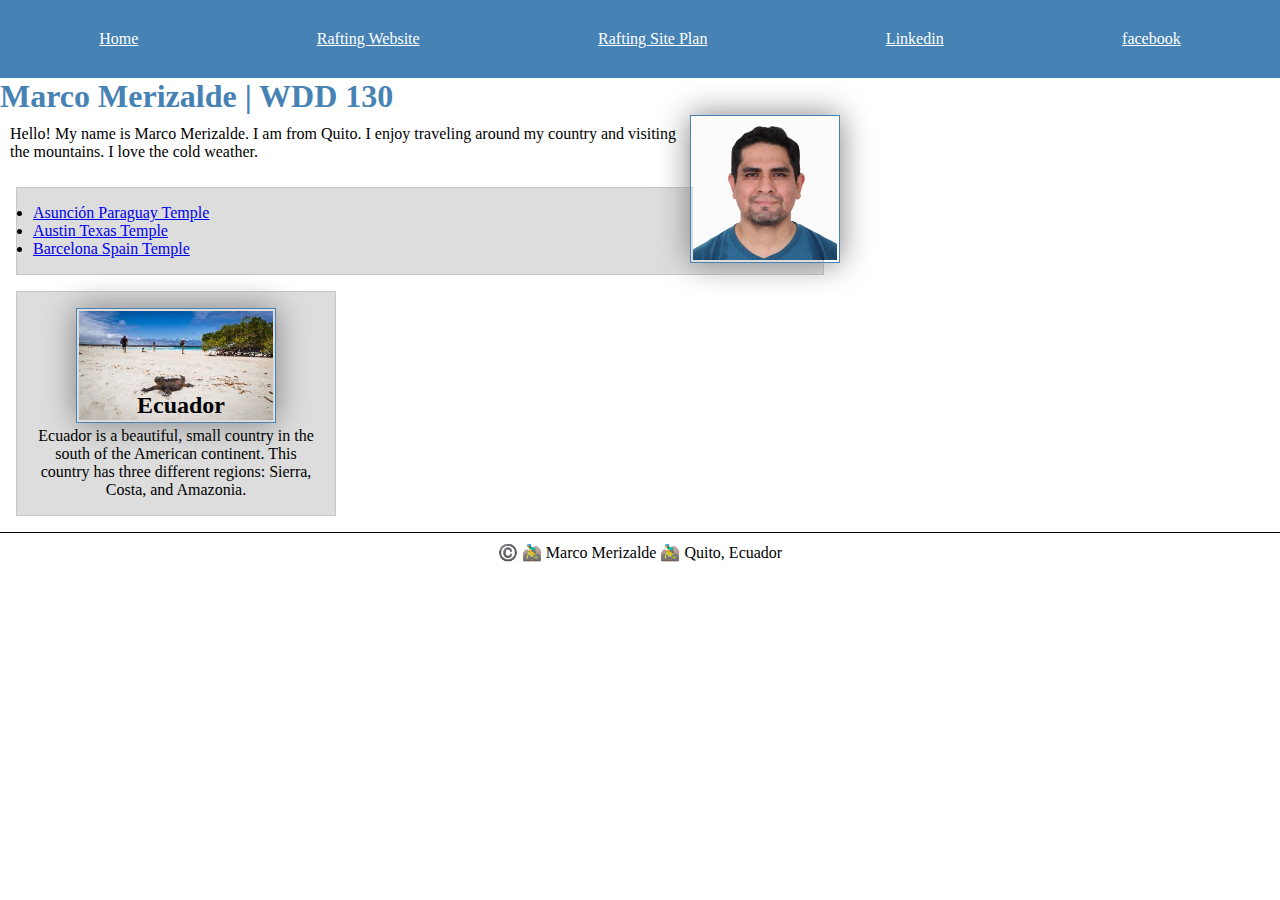
<file: index.html>
<!DOCTYPE html>
<html lang="en-US">
<head>
    <meta charset="UTF-8">
    <meta name="viewport" content="width=device-width, initial-scale=1.0">
    <title>Marco Merizalde | WDD 130</title>
    <meta name="description" content="This home page describe about me">
    <meta name="author" content="Marco Merizalde">
    <link rel="stylesheet" href="styles/styles.css">
</head>
<body>
    <header>
        <nav>
            <a href="#">Home</a>
            <a href="wwr/">Rafting Website</a>
            <a href="wwr/site-plan-rafting.html">Rafting Site Plan</a>
            <a href="https://linkedin.com" target="_blank">Linkedin</a>
            <a href="https://facebook.com" target="_blank">facebook</a>
        </nav>
    </header>
    <main>
        <h1>Marco Merizalde | WDD 130</h1>
        <img src="images/profile.jpg" alt="Profile image" width="200">
        <p>Hello! My name is Marco Merizalde. I am from Quito. I enjoy traveling around my country and visiting the mountains. I love the cold weather.</p>
        
        <ul class="box">
            <li><a href="https://www.churchofjesuschrist.org/temples/details/asuncion-paraguay-temple?lang=eng" target="_blank">Asunción Paraguay Temple</a></li>
            <li><a href="https://www.churchofjesuschrist.org/temples/details/austin-texas-temple?lang=eng" target="_blank">Austin Texas Temple</a></li>
            <li><a href="https://www.churchofjesuschrist.org/temples/details/barcelona-spain-temple?lang=eng" target="_blank">Barcelona Spain Temple</a></li>
        </ul>
    </main>
    <aside class="box">
        <h2>Ecuador</h2>
        <img src="images/ecuador.jpeg" alt="Galapagos Ecuador" width="200">
        <p>Ecuador is a beautiful, small country in the south of the American continent. This country has three different regions: Sierra, Costa, and Amazonia.</p>
    </aside>
    <footer>
        <p>©️ 🚵‍♂️ Marco Merizalde 🚵‍♂️ Quito, Ecuador </p>
    </footer>
</body>
<!-- This is last change 10/05/2024 -->

</html>
</file>
<file: styles/styles.css>
:root{
    --nav-h1-border-color: steelblue;
    --nav-p-padding: 10px;
    --img-width: 150px;
    --primary-color: rgb(0,0,0);
    --primary-color: rgb(255,255,255);
}

* {
    margin: 0;
    padding: 0;
    box-sizing: border-box;
}

/* Class Selectors */

.box {
    margin: 1rem;
    border:  1px solid rgba(0, 0, 0, .1);
    padding: 1rem;
    background-color: #ddd;
    color: "#000";
}

nav {
    background-color: var(--nav-h1-border-color);
    padding: var(--nav-p-padding);
    display: flex; 
    justify-content: space-around; 
    align-items: center;
}
nav a {
    color: white;
    display: block;
    padding: 20px;
}
h1 {
    color: var(--nav-h1-border-color);
}
img {
    width: var(--img-width);
    height: auto;
    border: 1px solid var(--nav-h1-border-color);
    padding: 2px;
    box-shadow: 0 0 30px gray;
}
p {
    padding: var(--nav-p-padding);
}
main {
    max-width: 840px;
}
aside {
    width: 20em;
    /* margin: 1rem;
    border: 1px solid rgba(0, 0, 0, 0.2);
    padding: 1rem;
    background-color: #eee;
    color: #333; */
    text-align: center;
    position: relative;
}
aside img {
    width: 200px;
    height: auto;
}
main img {
    /* width: var(--img-width);
    height: auto; */
    float: right;
}

aside p {
    padding: 0;
}

aside h2 {
    position: absolute;
    top: 100px;
    left: 120px;
}

footer{
    margin-top:  15px;
    border-top:  1px solid #000;
    text-align:  center; 
}
</file>
